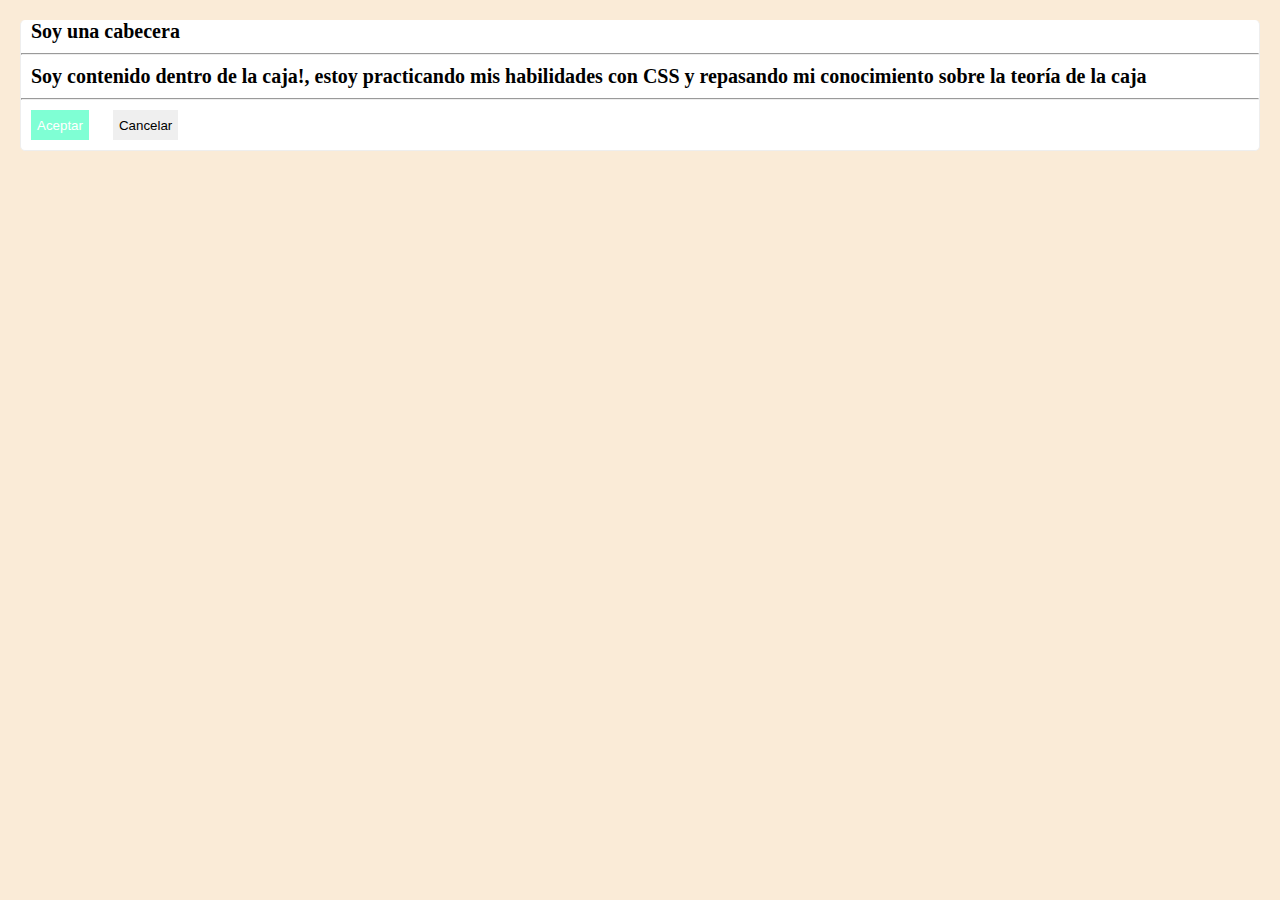
<file: Ejercicio1css/index.html>
<!DOCTYPE html>
<html lang="en">
<head>
  <meta charset="UTF-8">
  <meta http-equiv="X-UA-Compatible" content="IE=edge">
  <meta name="viewport" content="width=device-width, initial-scale=1.0">
  <title>Document</title>
  <link rel="stylesheet" href="./main.css">
</head>
<body>
  <div>
    <h1>Soy una cabecera</h1>
    <hr />
    <h1>Soy contenido dentro de la caja!, estoy practicando mis habilidades con CSS y repasando mi conocimiento sobre la teoría de la caja</h1>
    <hr />
    <Button id="Aceptar">Aceptar</Button>
    <button>Cancelar</button>
  </div>
</body>
</html>
</file>
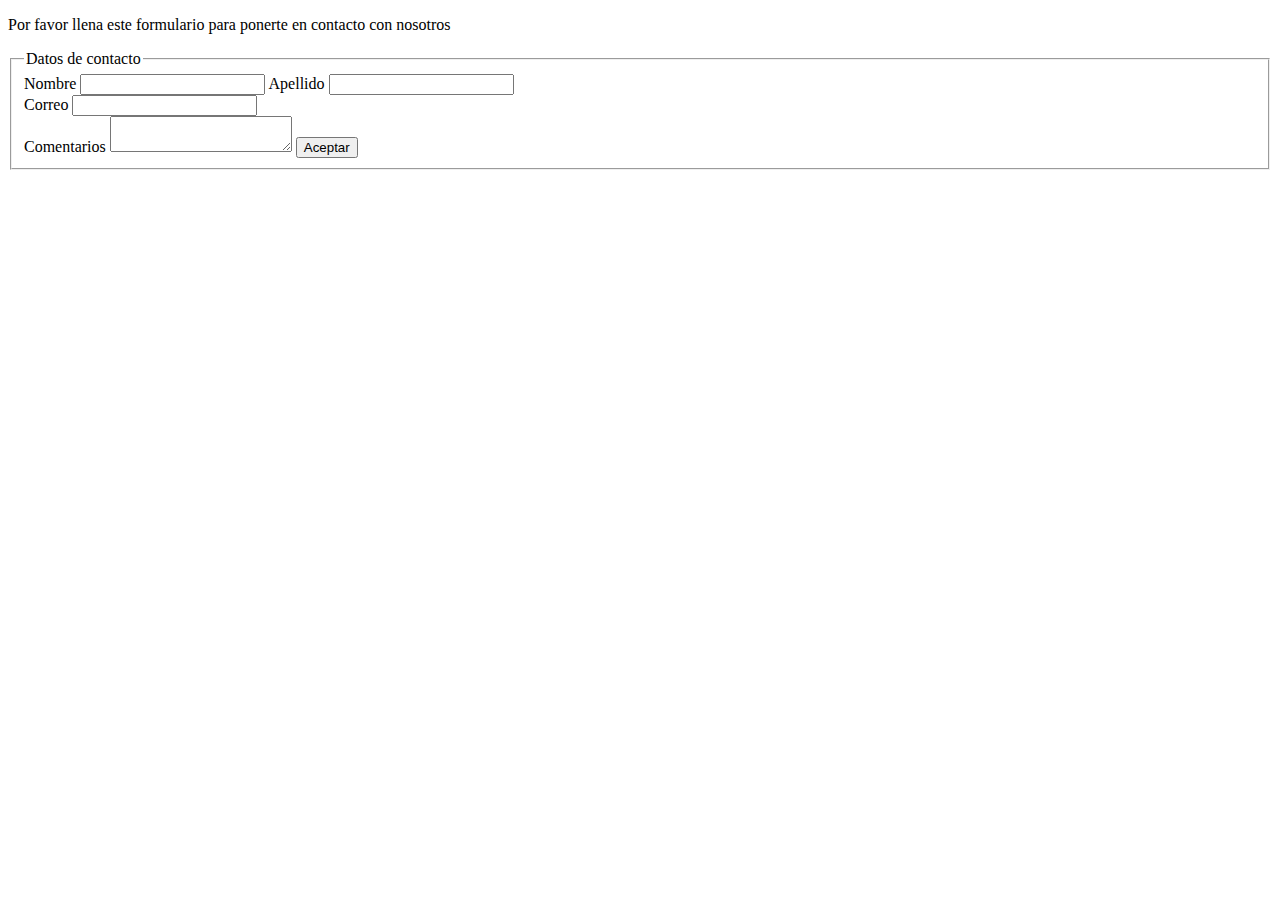
<file: Ejercicio2html/index.html>
<!DOCTYPE html>
<html>
  <head>
    <title>Mi primera página web</title>
  </head>
  <body>
    <p>Por favor llena este formulario para ponerte en contacto con nosotros</p>
    <form action="./contacto.html">
      <fieldset>
        <legend>Datos de contacto</legend>
        <label for="">Nombre</label>
        <input type="text" />
        <label for="">Apellido</label>
        <input type="text" />
        <br />
        <label for="">Correo</label>
        <input type="text" />
        <br />
        <label for="">Comentarios</label>
        <textarea name=""></textarea>
        <button>Aceptar</button>
      </fieldset>
    </form>
  </body>
</html>
</file>
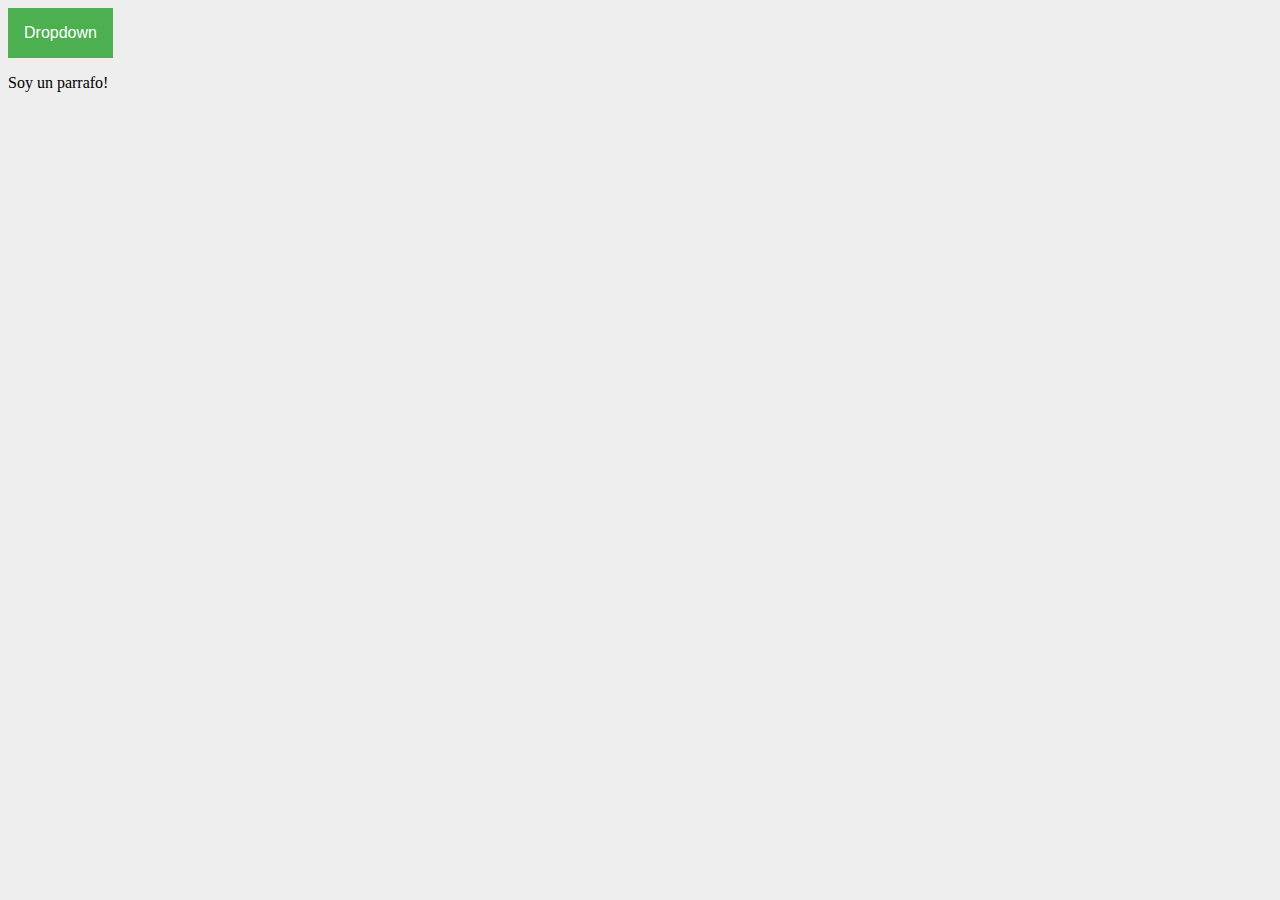
<file: Elementos_utiles/dropdown/index.html>
<!DOCTYPE html>
<html>
  <head>
    <title>CSS</title>
    <link rel="stylesheet" href="main.css" type="text/css" />
  </head>
  <body>
    <div class="dropdown">
      <button class="dropdown-btn">Dropdown</button>
      <div class="dropdown-content">
        <a href="#">Link 1</a>
        <a href="#">Link 2</a>
        <a href="#">Link 3</a>
      </div>
      <p>Soy un parrafo!</p>
    </div>
  </body>
</html>
</file>
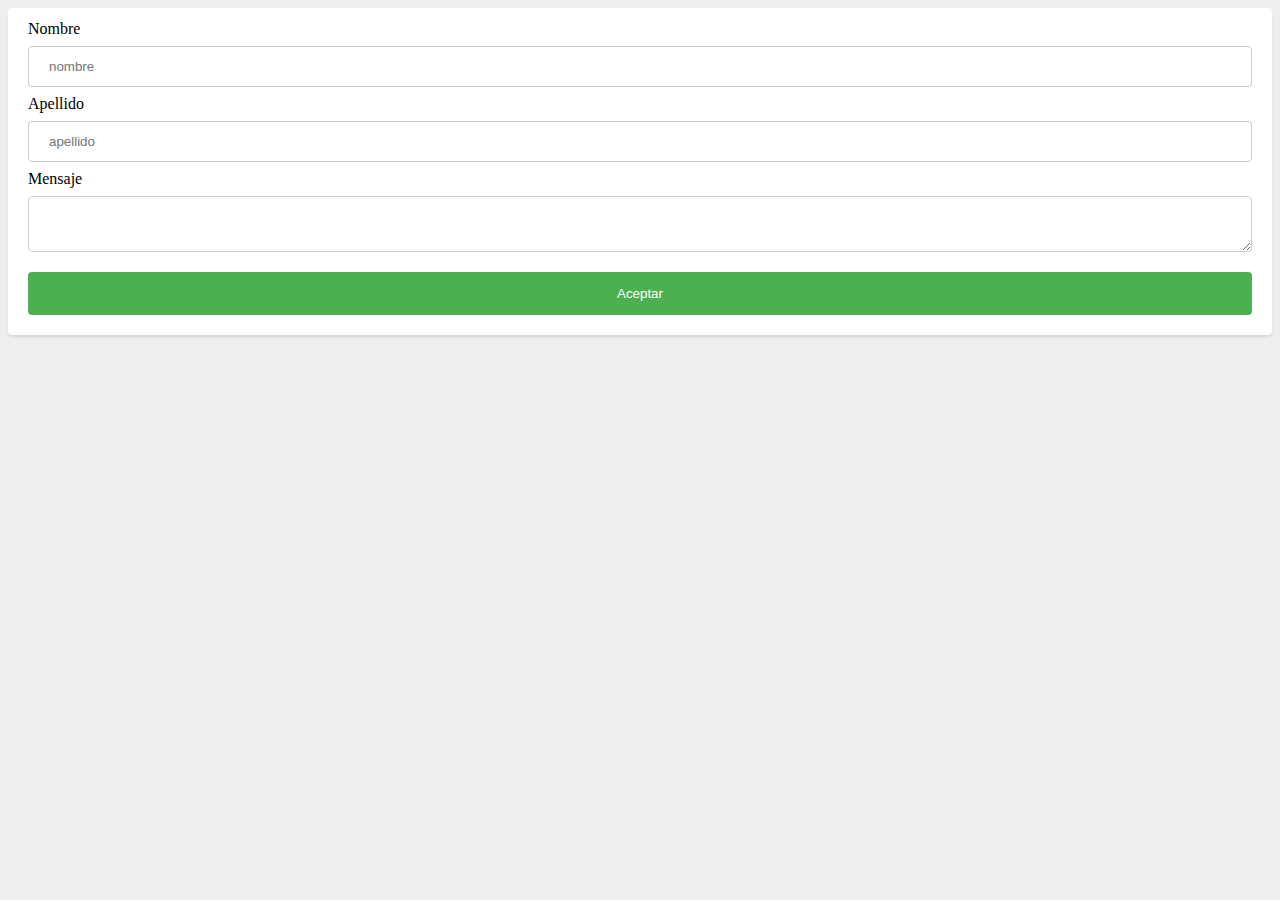
<file: Elementos_utiles/form/index.html>
<!DOCTYPE html>
<html>
  <head>
    <title>CSS</title>
    <link rel="stylesheet" href="main.css" type="text/css" />
  </head>
  <body>
    <div class="box">
      <form action="">
        <label>Nombre</label>
        <input type="text" name="nombre" id="nombre" placeholder="nombre" />
        <label for="">Apellido</label>
        <input
          type="text"
          name="apellido"
          id="apellido"
          placeholder="apellido"
        />
        <label for="">Mensaje</label>
        <textarea></textarea>
        <input type="submit" value="Aceptar" />
      </form>
    </div>
  </body>
</html>
</file>
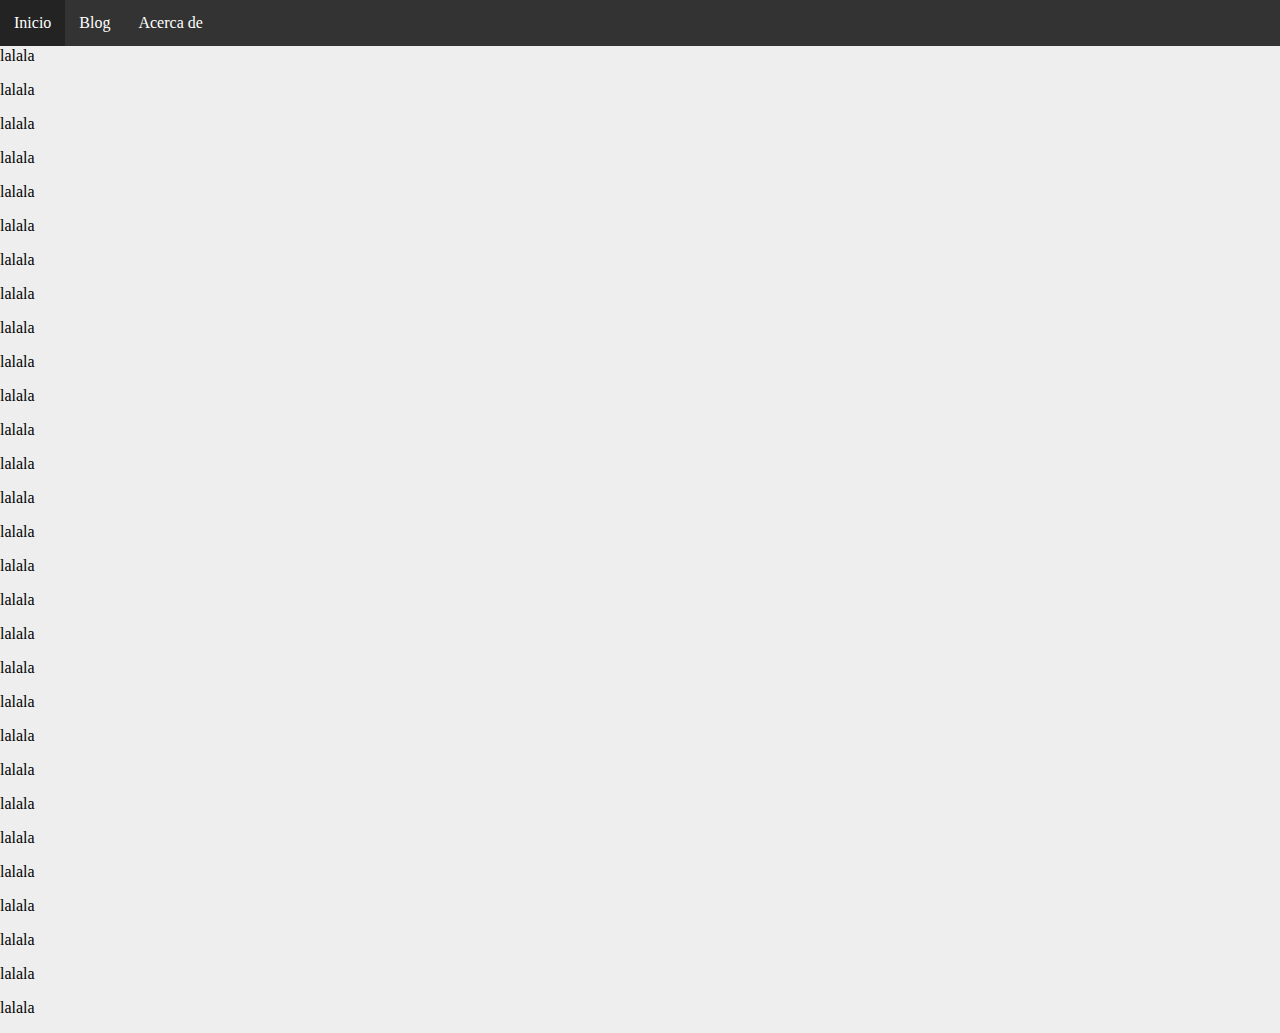
<file: Elementos_utiles/navbar/index.html>
<!DOCTYPE html>
<html>
  <head>
    <title>CSS</title>
    <link rel="stylesheet" href="main.css" type="text/css" />
  </head>
  <body>
    <ul>
      <li class="active">
        <a href="#inicio">Inicio</a>
      </li>
      <li>
        <a href="#inicio">Blog</a>
      </li>
      <li>
        <a href="#inicio">Acerca de </a>
      </li>
    </ul>
    <div class="content">
      <p>lalala</p>
      <p>lalala</p>
      <p>lalala</p>
      <p>lalala</p>
      <p>lalala</p>
      <p>lalala</p>
      <p>lalala</p>
      <p>lalala</p>
      <p>lalala</p>
      <p>lalala</p>
      <p>lalala</p>
      <p>lalala</p>
      <p>lalala</p>
      <p>lalala</p>
      <p>lalala</p>
      <p>lalala</p>
      <p>lalala</p>
      <p>lalala</p>
      <p>lalala</p>
      <p>lalala</p>
      <p>lalala</p>
      <p>lalala</p>
      <p>lalala</p>
      <p>lalala</p>
      <p>lalala</p>
      <p>lalala</p>
      <p>lalala</p>
      <p>lalala</p>
      <p>lalala</p>

    </div>
  </body>
</html>
</file>
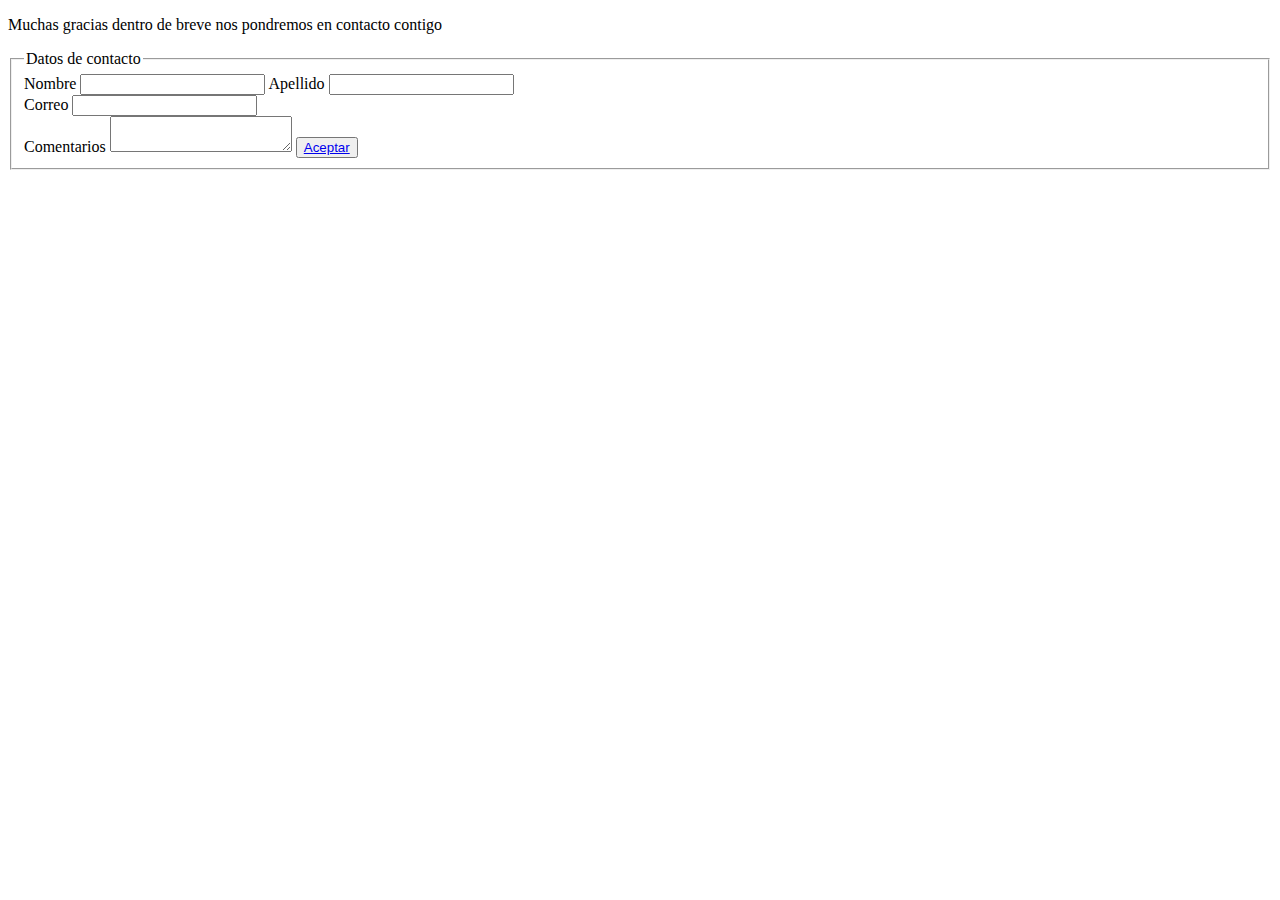
<file: Ejercicio2html/contacto.html>
<!DOCTYPE html>
<html>
  <head>
    <title>Mi primera página web</title>
  </head>
  <body>
    <p>Muchas gracias dentro de breve nos pondremos en contacto contigo</p>
    <form action="">
      <fieldset>
        <legend>Datos de contacto</legend>
        <label for="">Nombre</label>
        <input type="text">
        <label for="">Apellido</label>
        <input type="text">
        <br>
        <label for="">Correo</label>
        <input type="text">
        <br>
        <label for="">Comentarios</label>
        <textarea name=""></textarea>
        <button><a href="./contacto.html">Aceptar</a></button>
      </fieldset>
    </form>
  </body>
</html>
</file>
<file: Ejercicio1css/main.css>
* {
  box-sizing: border-box;
  margin: 0 auto;
}

body {
  background-color: antiquewhite;
}

div {
  margin: 20px; 
  background-color: white;
  border: 1px groove; 
  border-top: none;
  border-radius: 5px;
}

h1 {
  font-size: 20px;
  margin: 10px;
}

button {
  margin: 10px; 
  height: 30px;
  border: none;
}

#Aceptar {
  background-color: aquamarine;
  color: white; 
  border: none;
  height: 30px;
}
</file>
<file: Elementos_utiles/dropdown/main.css>
body {
  background-color: #eee;
}

.dropdown-btn {
  background-color: #4CAF50;
  color: white; 
  padding: 16px;
  font-size: 16px;
  border: none;
  cursor: pointer;
}

.dropdown {
  position: relative;
  display: inline-block;
}

.dropdown-content {
  display: none;
  position: absolute; 
  background-color: #f9f9f9;
  min-width: 160px; 
  box-shadow: 0px 4px 4px rgba(0, 0, 0, 0.2);
}

.dropdown-content a {
  color: black;
  padding: 12px 16px;
  text-decoration: none;
  display: block;
}

.dropdown-content a:hover {
  background-color: #f1f1f1;
}

.dropdown:hover .dropdown-btn {
  background-color: #3E8E41;
}

.dropdown:hover .dropdown-content {
  display: block;
}
</file>
<file: Elementos_utiles/form/main.css>
body {
  background-color: #eee;
}

.box { 
  background-color: white;
  padding: 12px 20px;
  border-radius: 4px;
  box-shadow: 0px 2px 2px rgba(0, 0, 0, 0.1);
}

input[type=text] {
  width: 100%;
  padding: 12px 20px;
  margin: 8px 0;
  display: inline-block;
  border: 1px solid #ccc;
  border-radius: 4px;
  box-sizing: border-box;
}

input[type=submit] {
  width: 100%;
  background-color: #4CAF50;
  color: white; 
  padding: 14px 20px; 
  margin: 8px 0;
  border: none;
  border-radius: 4px;
  cursor: pointer;
}

textarea {
  width: 100%;
  padding: 12px 20px;
  margin: 8px 0;
  display: inline-block;
  border: 1px solid #ccc;
  border-radius: 4px;
  box-sizing: border-box;
}
</file>
<file: Elementos_utiles/navbar/main.css>
body {
  background-color: #eee;
  margin: 0;
}

ul {
  list-style-type: none;
  margin: 0;
  padding: 0;
  overflow: hidden;
  position: fixed;
  top: 0;
  width: 100%;
  background-color: #333;
}

li {
  float: left;
}

li a {
  display: block;
  color: white;
  text-align: center;
  padding: 14px;
  text-decoration: none;
}

li:hover {
  background-color: rgba(0, 0, 0, 0.3);
}

.active {
  background-color: #4caf50;
}

.content {
  margin-top: 47px;
}
</file>
